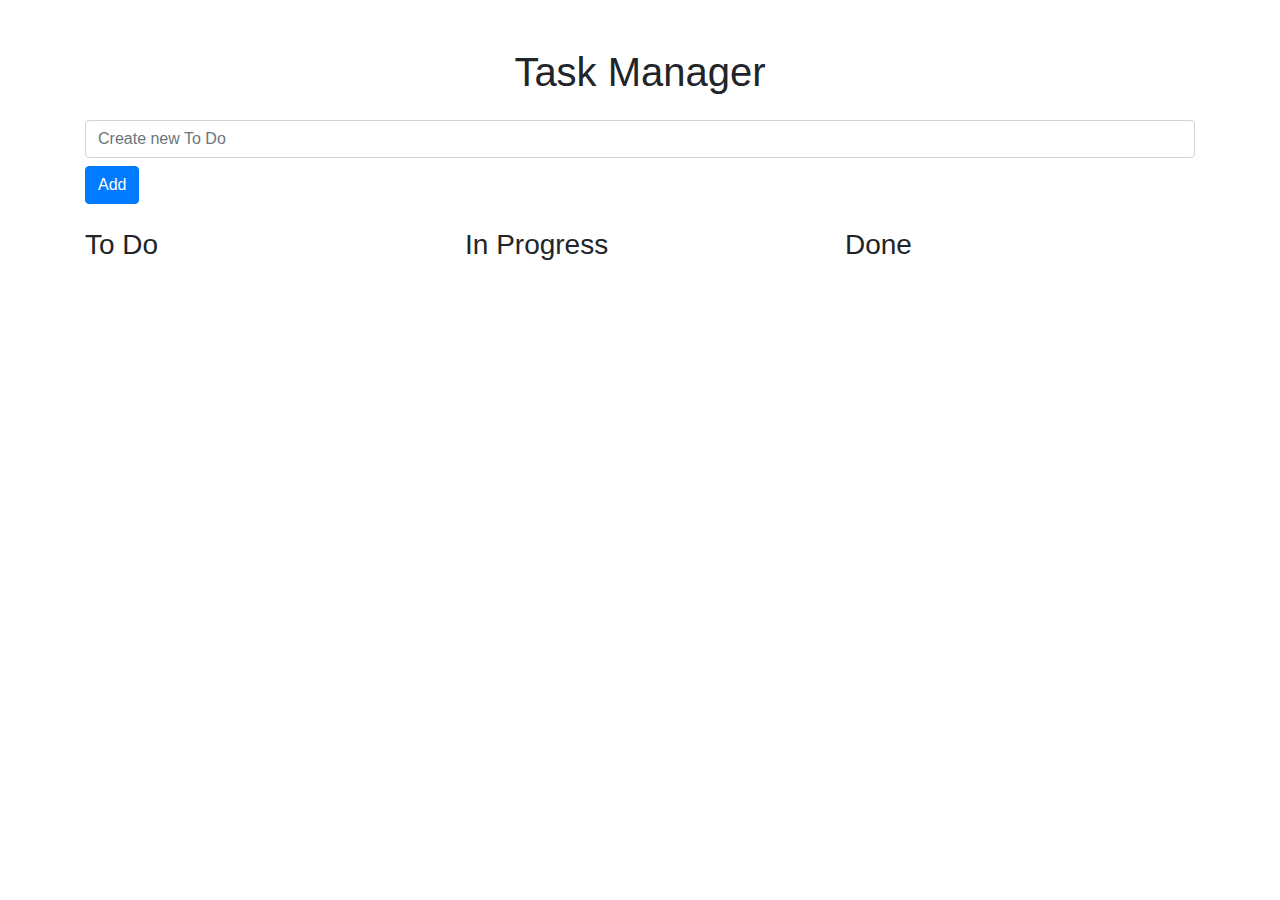
<file: task2/index.html>
<!DOCTYPE html>
<html lang="en">
<head>
    <meta charset="UTF-8">
    <meta name="viewport" content="width=device-width, initial-scale=1.0">
    <title>Task Manager</title>
    <link rel="stylesheet" href="https://stackpath.bootstrapcdn.com/bootstrap/4.5.2/css/bootstrap.min.css">
    <link rel="stylesheet" href="style.css">
</head>
<body>
    <div class="container mt-5">
        <h1 class="text-center">Task Manager</h1>
        <div class="row mt-4">
            <div class="col">
                <input type="text" id="new-task" class="form-control" placeholder="Create new To Do">
                <button id="add-task" class="btn btn-primary mt-2">Add</button>
            </div>
        </div>
        <div class="row mt-4">
            <div class="col">
                <h3>To Do</h3>
                <ul id="todo-list" class="list-group"></ul>
            </div>
            <div class="col">
                <h3>In Progress</h3>
                <ul id="inprogress-list" class="list-group"></ul>
            </div>
            <div class="col">
                <h3>Done</h3>
                <ul id="done-list" class="list-group"></ul>
            </div>
        </div>
    </div>
    <script src="index.js"></script>
</body>
</html>
</file>
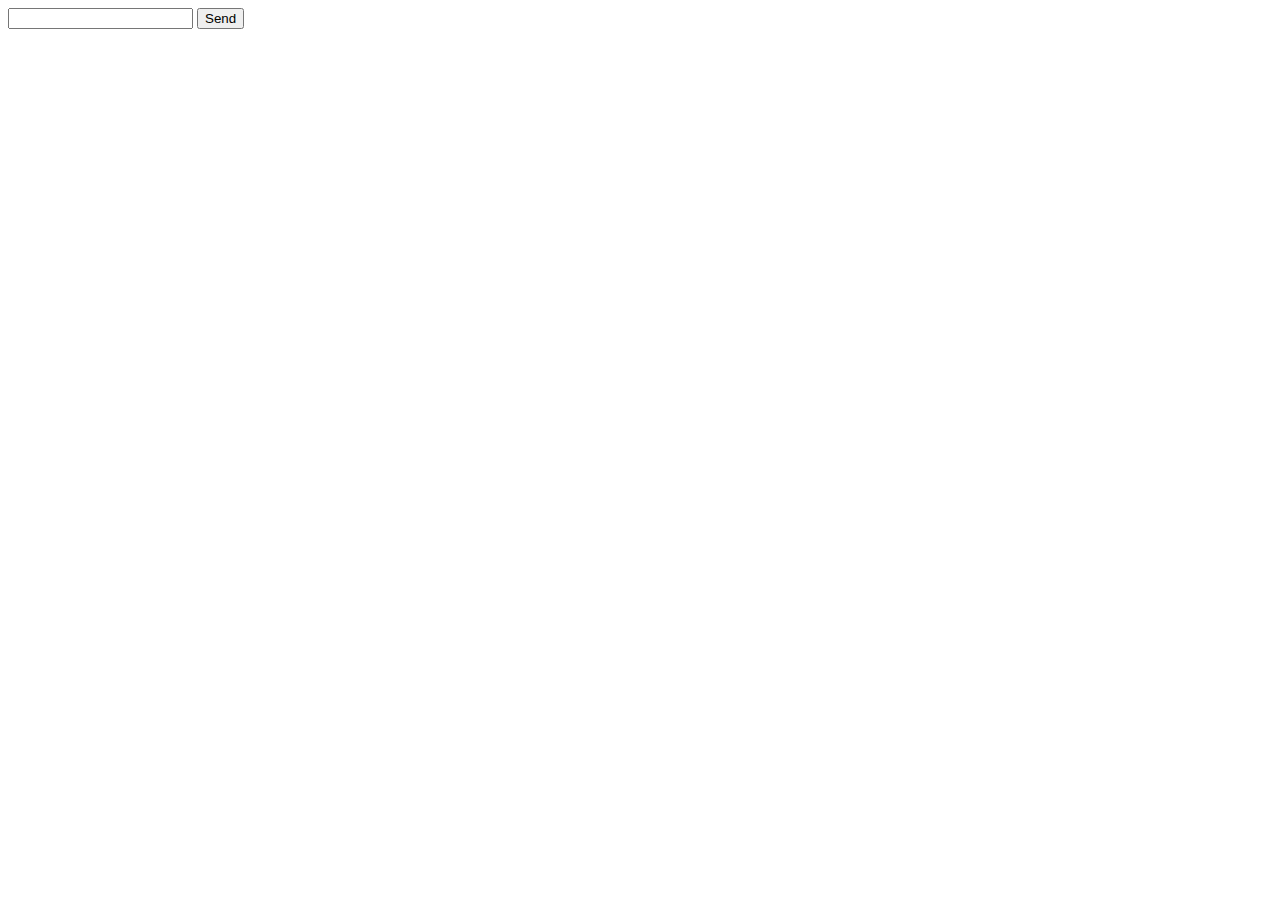
<file: task3/index.html>
<html lang="en">
<head>
    <meta charset="UTF-8">
    <meta name="viewport" content="width=device-width, initial-scale=1.0">
    <title>Document</title>
    <style>
        div{
            width: 100%;
        }
		.preloader-6 {
            display: none;
        }
        .circle {
            border: 4px solid #ccc;
            border-radius: 50%;
            width: 50px;
            height: 50px;
            margin: auto;
            position: relative;
            animation: spin 1s linear infinite;
        }
        .inner {
            width: 10px;
            height: 10px;
            background-color: #333;
            position: absolute;
            top: 50%;
            left: 50%;
            transform: translate(-50%, -50%);
        }
        @keyframes spin {
            0% { transform: rotate(0deg); }
            100% { transform: rotate(360deg); }
        }
    </style>
</head>
<body>
    <div> 
        <input type="text" id="country">
        <button id="btn">Send</button>
        <div id="results">

        </div>
		<div class="preloader-6">
            <div class='circle'>
                <div class='inner'></div>
            </div>
        </div>	
    </div>
    <script src="script.js"></script>
</body>
</html>
</file>
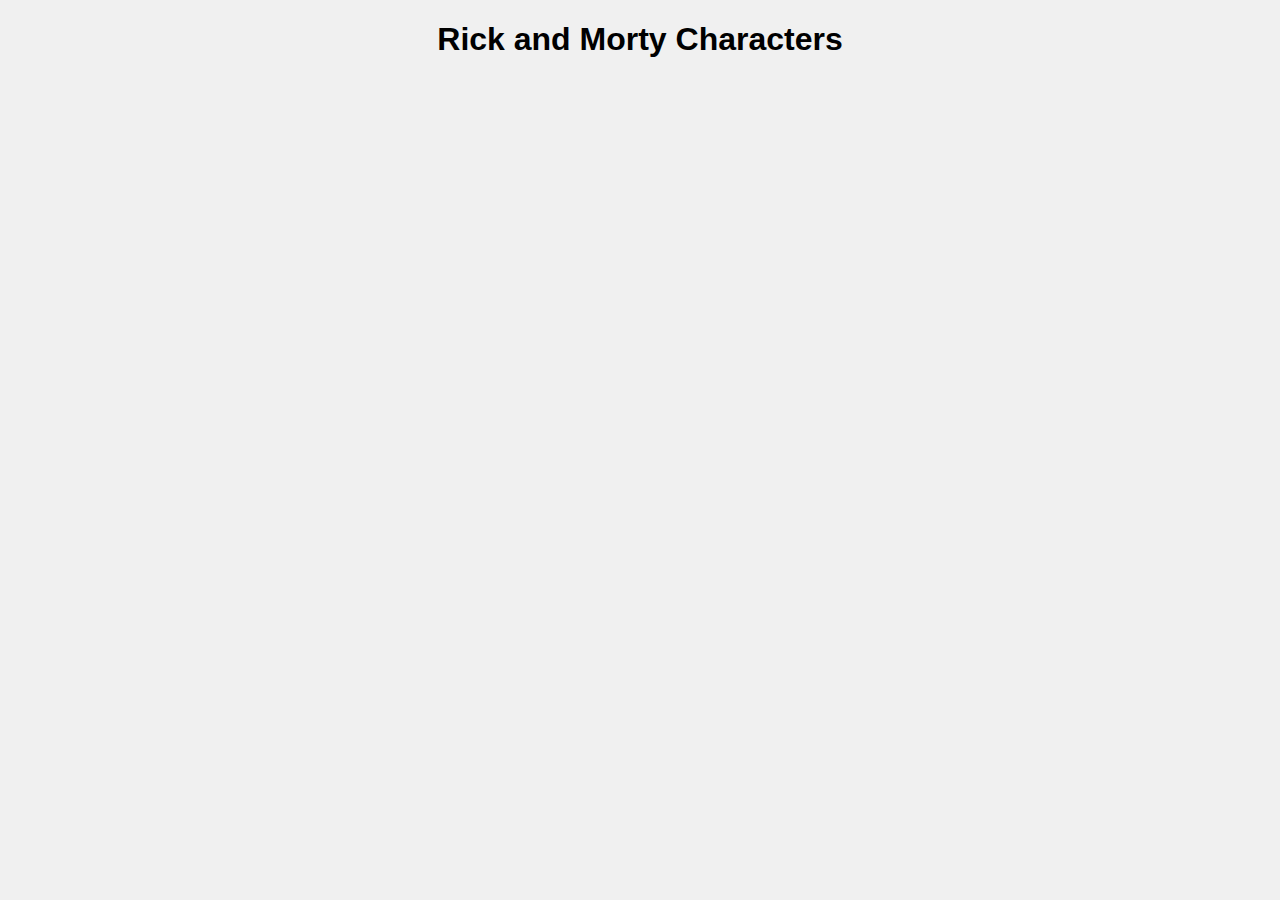
<file: task7/index.html>
<!DOCTYPE html>
<html lang="en">
<head>
    <meta charset="UTF-8">
    <meta name="viewport" content="width=device-width, initial-scale=1.0">
    <link rel="stylesheet" href="style.css">
    <title>Rick and Morty Characters</title>
    
</head>
<body>
    <h1>Rick and Morty Characters</h1>
    <div id="character-list"></div>

    <div id="character-modal" class="modal">
        <div class="modal-content">
            <button class="close-btn">x</button>
            <div id="modal-body"></div>
        </div>
    </div>

    <script src="index.js"></script>
</body>
</html>
</file>
<file: task2/style.css>
.list-group-item {
    display: flex;
    justify-content: space-between;
    align-items: center;
}
</file>
<file: task7/style.css>
body {
    font-family: Arial, sans-serif;
    margin: 0;
    padding: 0;
    display: flex;
    flex-direction: column;
    align-items: center;
    background-color: #f0f0f0;
}
#character-list {
    display: flex;
    flex-wrap: wrap;
    justify-content: center;
    margin: 20px;
}
.character-card {
    background: #fff;
    border-radius: 10px;
    box-shadow: 0 4px 8px rgba(0, 0, 0, 0.1);
    margin: 10px;
    width: 200px;
    cursor: pointer;
    text-align: center;
    overflow: hidden;
}
.character-card img {
    width: 100%;
    height: auto;
}
.character-card h3 {
    margin: 10px 0;
}
.modal {
    display: none;
    position: fixed;
    top: 0;
    left: 0;
    right: 0;
    bottom: 0;
    background: rgba(0, 0, 0, 0.5);
    justify-content: center;
    align-items: center;
    z-index: 1000;
}
.modal-content {
    background: #fff;
    border-radius: 10px;
    padding: 20px;
    max-width: 500px;
    text-align: center;
    position: relative;
}
.modal-content img {
    width: 100%;
    height: auto;
}
.close-btn {
    position: absolute;
    right: 10px;
    top: 10px;
    background: #f44336;
    color: white;
    border: none;
    border-radius: 5px;
    padding: 5px 10px;
}
</file>
